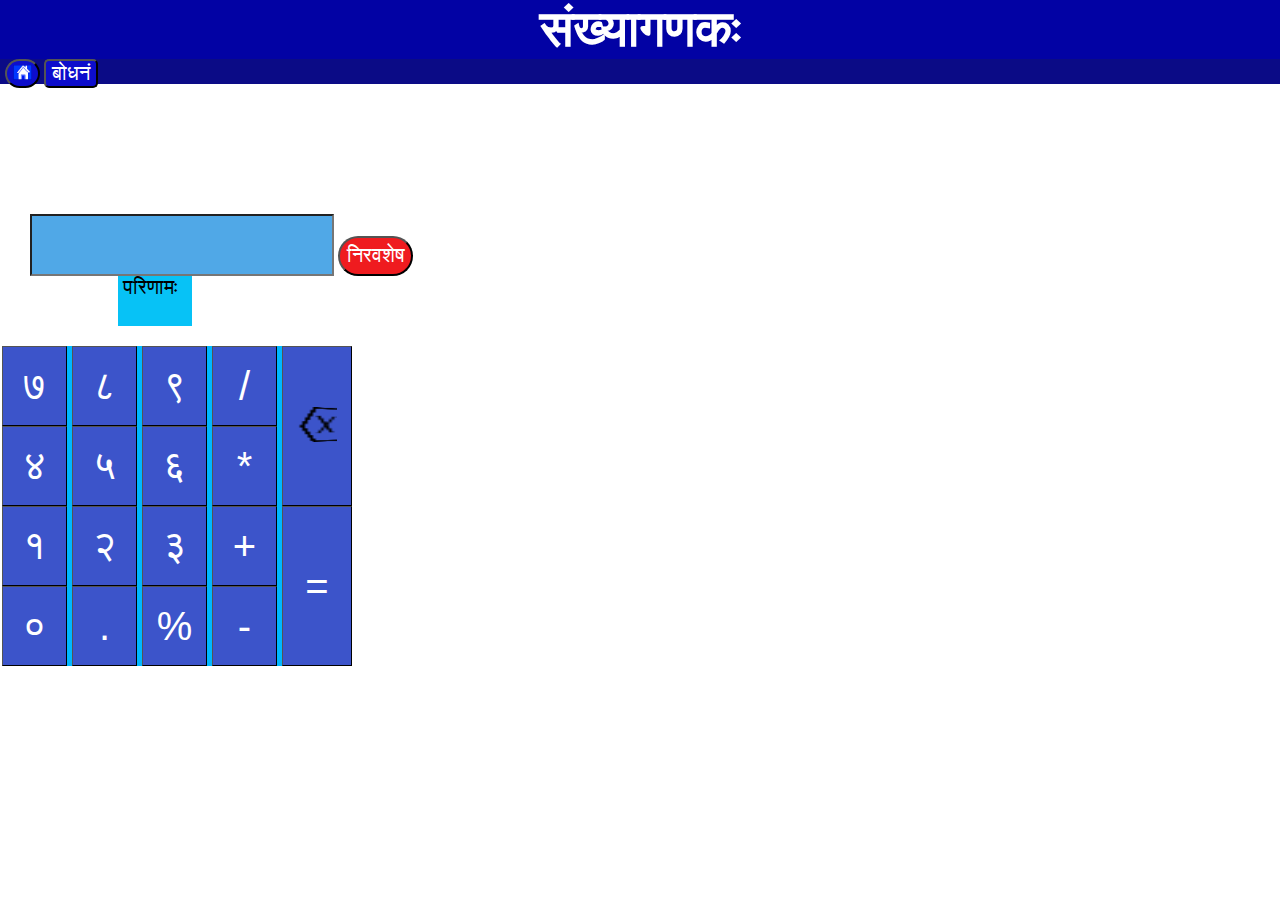
<file: index.html>
<!DOCTYPE html>

<html lang="en">
  <head>
    <meta charset="UTF-8" />
    <meta http-equiv="X-UA-Compatible" content="IE=edge" />
    <meta name="viewport" content="width=device-width, initial-scale=1.0" />

    <title>Sanskrit-Calculator-App ( संख्यागणकः )</title>
    <link rel="stylesheet" href="styles/index.css" />
    <link id="calc-css" rel="stylesheet" href="styles/calc.css" />
    <script src="main.js" defer></script>
  </head>

  <body>
    <div class="header">
      <h1 title="Calculator ( Sanskrit-Calculator )">संख्यागणकः</h1>
      <div class="down-header">
        <button
          title="Home"
          class="home"
          onclick="window.location.href = '/index.html'; "
        >
          <img class="home-icon" src="icons/home-icon.png" alt="Home" />
        </button>
        <button
          title="About"
          class="about"
          onclick="window.location.href = '/about_page.html' "
        >
          बोधनं
        </button>
      </div>
    </div>

    <div class="body">
      <div class="display">
        <!-- here keep in mind that the pointer-events is set to none because of safety reasons
        do not reset or change it! -->
        <input id="input" type="text" style="pointer-events: none" />

        <button class="clear-btn" onclick="clear_it_up()" title="Clear">
          निरवशेष
        </button>
      </div>
      <div class="result-div"><p id="result" title="Result">परिणामः</p></div>
      <div class="calc-grid">
        <div class="b1">
          <button class="normal-btn" title="1" onclick="num(1)">१</button>
        </div>
        <div class="b2">
          <button class="normal-btn" title="2" onclick="num(2)">२</button>
        </div>
        <div class="b3">
          <button class="normal-btn" title="3" onclick="num(3)">३</button>
        </div>
        <div class="b4">
          <button class="normal-btn" title="4" onclick="num(4)">४</button>
        </div>
        <div class="b5">
          <button class="normal-btn" title="5" onclick="num(5)">५</button>
        </div>
        <div class="b6">
          <button class="normal-btn" title="6" onclick="num(6)">६</button>
        </div>
        <div class="b7">
          <button class="normal-btn" title="7" onclick="num(7)">७</button>
        </div>
        <div class="b8">
          <button class="normal-btn" title="8" onclick="num(8)">८</button>
        </div>
        <div class="b9">
          <button class="normal-btn" title="9" onclick="num(9)">९</button>
        </div>
        <div class="b0">
          <button class="normal-btn" title="0" onclick="num(0)">०</button>
        </div>
        <div class="b-dot">
          <button class="normal-btn" title="." onclick="num('.')">.</button>
        </div>
        <div class="b-mod">
          <button class="normal-btn" title="modulus" onclick="num('%')">
            %
          </button>
        </div>
        <div class="b-d">
          <button class="normal-btn" title="/" onclick="num('/')">/</button>
        </div>
        <div class="b-m">
          <button class="normal-btn" title="*" onclick="num('*')">*</button>
        </div>
        <div class="b-mi">
          <button class="normal-btn" title="-" onclick="num('-')">-</button>
        </div>
        <div class="b-p">
          <button class="normal-btn" title="+" onclick="num('+')">+</button>
        </div>
        <div class="b-backspace">
          <button
            class="special-btn"
            id="backspace"
            title="Backspace"
            onclick="backspace()"
          >
            <canvas id="backspace-canvas" width="15" height="40"></canvas>
          </button>
        </div>
        <div class="b-e">
          <button class="special-btn" title="equals" onclick="equals()">
            =
          </button>
        </div>
      </div>
    </div>
  </body>
</html>
</file>
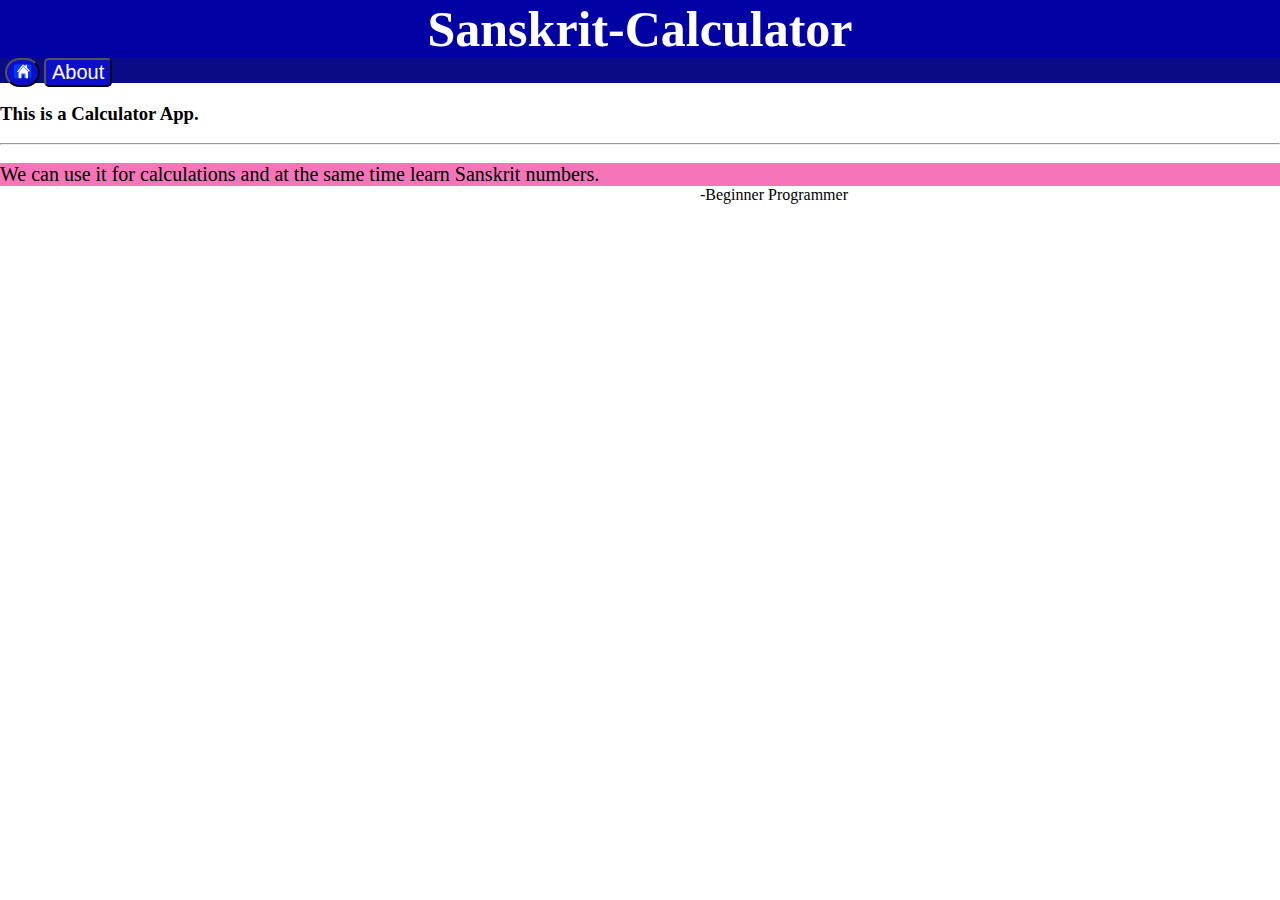
<file: about_page.html>
<!DOCTYPE html>
<html lang="en">
  <head>
    <meta charset="UTF-8" />
    <meta http-equiv="X-UA-Compatible" content="IE=edge" />
    <meta name="viewport" content="width=device-width, initial-scale=1.0" />
    <title>Sanskrit-Calculator-App( संख्यागणकः )</title>
    <link rel="stylesheet" href="styles/index.css" />
    <script src="main.js" defer></script>
  </head>
  <body>
    <div class="header">
      <h1 title="संख्यागणकः">Sanskrit-Calculator</h1>
      <div class="down-header">
        <button
          title="Home"
          class="home"
          onclick="window.location.href = '/index.html'; "
        >
          <img class="home-icon" src="icons/home-icon.png" alt="Home" />
        </button>
        <button
          title="About"
          class="about"
          onclick="window.location.href = '/about_page.html' "
        >
          About
        </button>
      </div>
    </div>
    <h3 style="padding-top: 20px">This is a Calculator App.</h3>
    <br />
    <hr />
    <br />
    <p style="background-color: rgb(246, 117, 184); font-size: 20px">
      We can use it for calculations and at the same time learn Sanskrit
      numbers.
    </p>
    <div id="author">
      <p style="padding-left: 700px">-Beginner Programmer</p>
    </div>
  </body>
</html>
</file>
<file: styles/index.css>
* {
    margin: 0px;
}

.header {
    background-color: rgb(2, 2, 164);
}
h1 {
    color: rgb(255, 255, 255);
    text-align: center;
    font-size: 50px;
    
}
.down-header {
    padding-left: 5px;
    background-color: rgb(11, 11, 134);
    height: 25px;
}

.home {
    background-color: rgb(13, 13, 204);
    
    border-radius: 50px;
    font-size: 20px;
    
}
.home-icon {
    
    background-color: rgb(255, 255, 255);
    height: 15px;
    width: 19px;
}
.about {
    border-radius: 5px;
    color: rgb(255, 255, 255);
    background-color: rgb(13, 13, 204);
    font-size: 20px;
}
</file>
<file: styles/calc.css>
.display {
    padding-left: 570px;
    padding-top: 50px;
   align-items: center;
   background-color: rgb(252, 252, 252);
   
    
}
input {
    padding: 0px;
    
    font-size: 40px;
    width: 400px;
    background-color: rgba(3, 130, 221, 0.693);
    color: rgb(226, 233, 239);
}



 .normal-btn {
    height: 75px;
    width: 70px;
    background-color: rgb(60, 84, 202);
    color: rgb(255, 255, 255);
    border-width: 1px;
    font-size: 40px; 
    
 }
 .special-btn {
    height: 150px;
    width: 71px;
    background-color: rgb(60, 84, 202);
    color: rgb(255, 255, 255);
    border-width: 1px;
    font-size: 40px; 
 }
 #backspace {
    font-size: 13px;
 }
 .result-div {
    display: grid;
    background-color: rgb(255, 255, 255);
    height: 50px;
    width: 50px;
    padding-left: 100px;
    padding-right: 900px;
    
    gap: 2px;
 }
 #result {
    background-color: rgb(7, 194, 246);
    padding-left: 5px;
    padding-right: 15px;
    text-align: center;
    font-size: 18px;
    
    grid-column: 370;
    border-width: 4px;
    

 }
 .clear-btn {
    padding-top: 0px;
    padding-bottom:0px;
    text-align: center;
    font-size: 18px;
    height: 30px;
    width: 67px;
    background-color: rgb(239, 27, 31);
    color: rgb(255, 255, 255);
    border-radius: 30px;
 }
 
.calc-grid {
    display: grid;
    background-color: rgb(255, 255, 255);
    height: 300px;
    width: 350px;
    grid-template-columns: auto auto auto auto auto;
    grid-template-rows:auto auto auto auto;
    
    padding-left: 595px;
    padding-right: 80px;
    padding-top: 10px;
    padding-bottom: 0px;
}
.calc-grid > div {
    background-color: rgb(0, 183, 255);
    
    width: 70px;
    
    
}

.b-e {
    grid-column-start: 9;
    grid-column-end: 10;
    grid-row-start: 3;
    grid-row-end: 5;
}
.b7 {
    grid-column: 1;
    grid-row: 1;
} 
.b8 {
    grid-column: 2;
    grid-row: 1;
}
.b9 {
    grid-column: 3;
    grid-row: 1;
}
.b-d {
    grid-column: 8;
    grid-row: 1;
}
.b-backspace {
    
    grid-column-start: 9;
    grid-column-end: 10;
    grid-row-start: 1;
    grid-row-end: 3;

}
.b4 {
    grid-column: 1;
    grid-row: 2;
}
.b5 {
    grid-column: 2;
    grid-row: 2;
}
.b6 {
    grid-column: 3;
    grid-row: 2;
}
.b-m {
    grid-column: 8;
    grid-row: 2;
}
.b1 {
    grid-column: 1;
    grid-row: 3;
}
.b2 {
    grid-column: 2;
    grid-row: 3;
}
.b3 {
    grid-column: 3;
    grid-row: 3;
}
.b-mi {
    grid-column: 8;
    grid-row: 4;
}
.b-p {
    grid-column: 8;
    grid-row: 3;
}
.b0 {
    grid-column: 1;
    grid-row: 4;
}
.b-dot {
    grid-column: 2;
    grid-row: 4;
}
.b-mod {
    grid-column: 3;
    grid-row: 4;
}
#backspace-icon-id {
    height: 40px;
    width: 50px;
}
#backspace-canvas {
    height: 40px;
    width: 40px;
    background-color: rgb(60, 84, 202);
}
</file>
